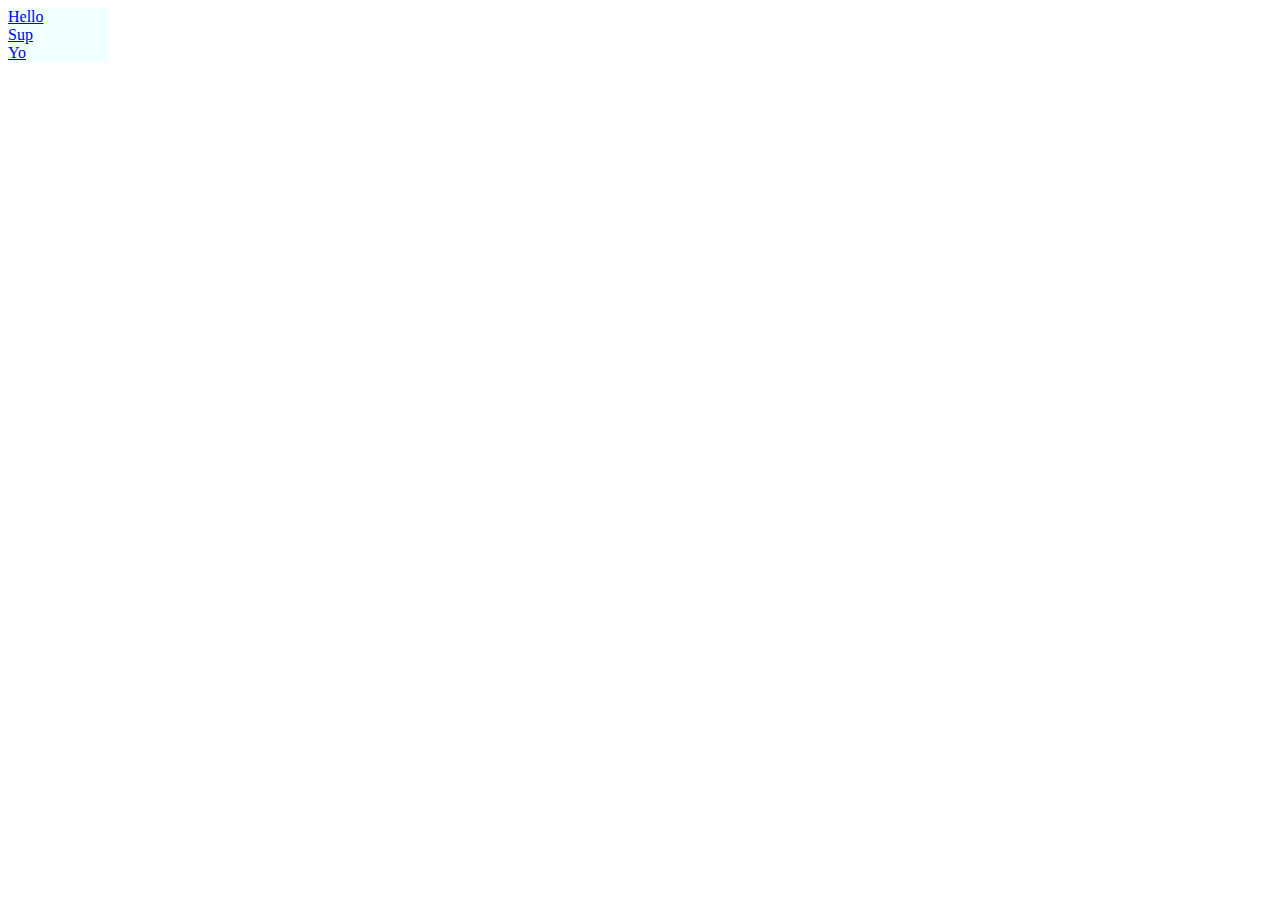
<file: test.html>
<!DOCTYPE.html>
<html>
  <head>
      <link rel='stylesheet' href=stylesheet.css>
  </head>
  <body>
        <ul>
        <li><a href="#">Hello</a></li>
          <li><a href="#">Sup</a></li>
         <li><a href="#">Yo</a></li>
      </ul>
  </body>
  </html>
</file>
